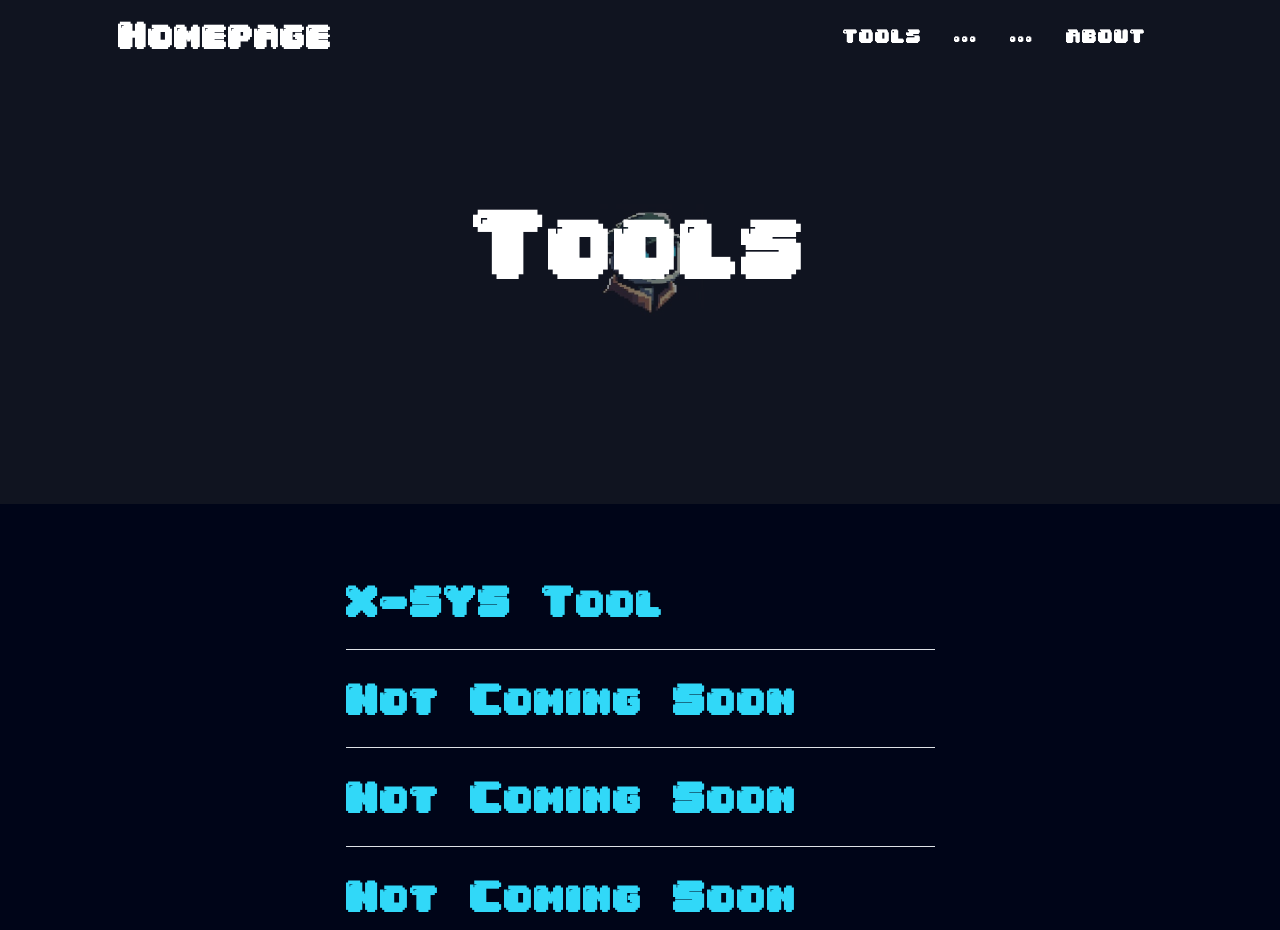
<file: tools.html>
<!DOCTYPE html>
<html lang="en">
    <head>
        <meta charset="utf-8" />
        <meta name="viewport" content="width=device-width, initial-scale=1, shrink-to-fit=yes" />
        <meta name="description" content="" />
        <meta name="author" content="" />
        <title>FerrousInk</title>
        <link rel="icon" type="image/x-icon" href="assets/pp.ico" />
        <link href="./font.ttf" rel="stylesheet" type="text/css" />
        <link href="css/styles.css" rel="stylesheet" />
        <link href="css/own_font.css" rel="stylesheet" />
    </head>
    <body>
        <!-- Navigation-->
        <nav class="navbar navbar-expand-lg navbar-dark" id="mainNav">
            <div class="container px-4 px-lg-5">
                <a class="navbar-brand" href="index.html" style="font-size: xx-large; font-family: InkFont">Homepage</a>
                <button class="navbar-toggler" type="button" data-bs-toggle="collapse" data-bs-target="#navbarResponsive" aria-controls="navbarResponsive" aria-expanded="false" aria-label="Toggle navigation" style="font-family: InkFont">
                    Menu
                    <i class="fas fa-bars"></i>
                </button>
                <div class="collapse navbar-collapse" id="navbarResponsive">
                    <ul class="navbar-nav ms-auto py-4 py-lg-0">
                        <li class="nav-item"><a class="nav-link px-lg-3 py-7 py-lg-7" style="font-family:InkFont; font-size:medium" href="tools.html">Tools</a></li>
                        <li class="nav-item"><a class="nav-link px-lg-3 py-7 py-lg-7" style="font-family:InkFont; font-size:medium" href="#">...</a></li>
                        <li class="nav-item"><a class="nav-link px-lg-3 py-7 py-lg-7" style="font-family:InkFont; font-size:medium" href="#">...</a></li>
                        <li class="nav-item"><a class="nav-link px-lg-3 py-7 py-lg-7" style="font-family:InkFont; font-size:medium" href="about.html">About</a></li>
                    </ul>
                </div>
            </div>
        </nav>
        <!-- Page Header-->
        <header class="masthead" style="background-image: url('assets/img/home-bg.jpg')">
            <div class="container position-relative px-4 px-lg-5">
                <div class="row gx-4 gx-lg-5 justify-content-center">
                    <div class="col-md-10 col-lg-8 col-xl-7">
                        <div class="site-heading">
                            <h1 style="font-family: InkFont;">Tools</h1>
                        </div>
                    </div>
                </div>
            </div>
        </header>
        <!-- Main Content-->
        <div class="container px-4 px-lg-5">
            <div class="row gx-4 gx-lg-5 justify-content-center">
                <div class="col-md-10 col-lg-8 col-xl-7">
                    <!-- Post preview-->
                    <div class="post-preview">
                        <a href="projects/x-sys.html">
                            <h2 class="post-title" style="font-family:InkFont;color:#31d8f8">X-SYS Tool</h2>
                        </a>
                    </div>
                    <!-- Divider-->
                    <hr class="my-4" />
                    <!-- Post preview-->
                    <div class="post-preview">
                        <a href="#">
                            <h2 class="post-title" style="font-family:InkFont;color:#31d8f8">Not Coming Soon</h2>
                        </a>
                    </div>
                    <!-- Divider-->
                    <hr class="my-4" />
                    <!-- Post preview-->
                    <div class="post-preview">
                        <a href="#">
                            <h2 class="post-title" style="font-family:InkFont;color:#31d8f8">Not Coming Soon</h2>
                        </a>
                    </div>
                    <!-- Divider-->
                    <hr class="my-4" />
                    <!-- Post preview-->
                    <div class="post-preview">
                        <a href="#">
                            <h2 class="post-title" style="font-family:InkFont;color:#31d8f8">Not Coming Soon</h2>
                        </a>
                    </div>
                </div>
            </div>
        </div>
        <!-- Footer-->
        <!--footer class="border-top"><div class="small text-center text-muted fst-italic">Copyright &copy; Your Website 2023</div></footer -->
        <script src="js/bootstrap.bundle.min.js"></script>
        <script src="js/scripts.js"></script>
    </body>
</html>
</file>
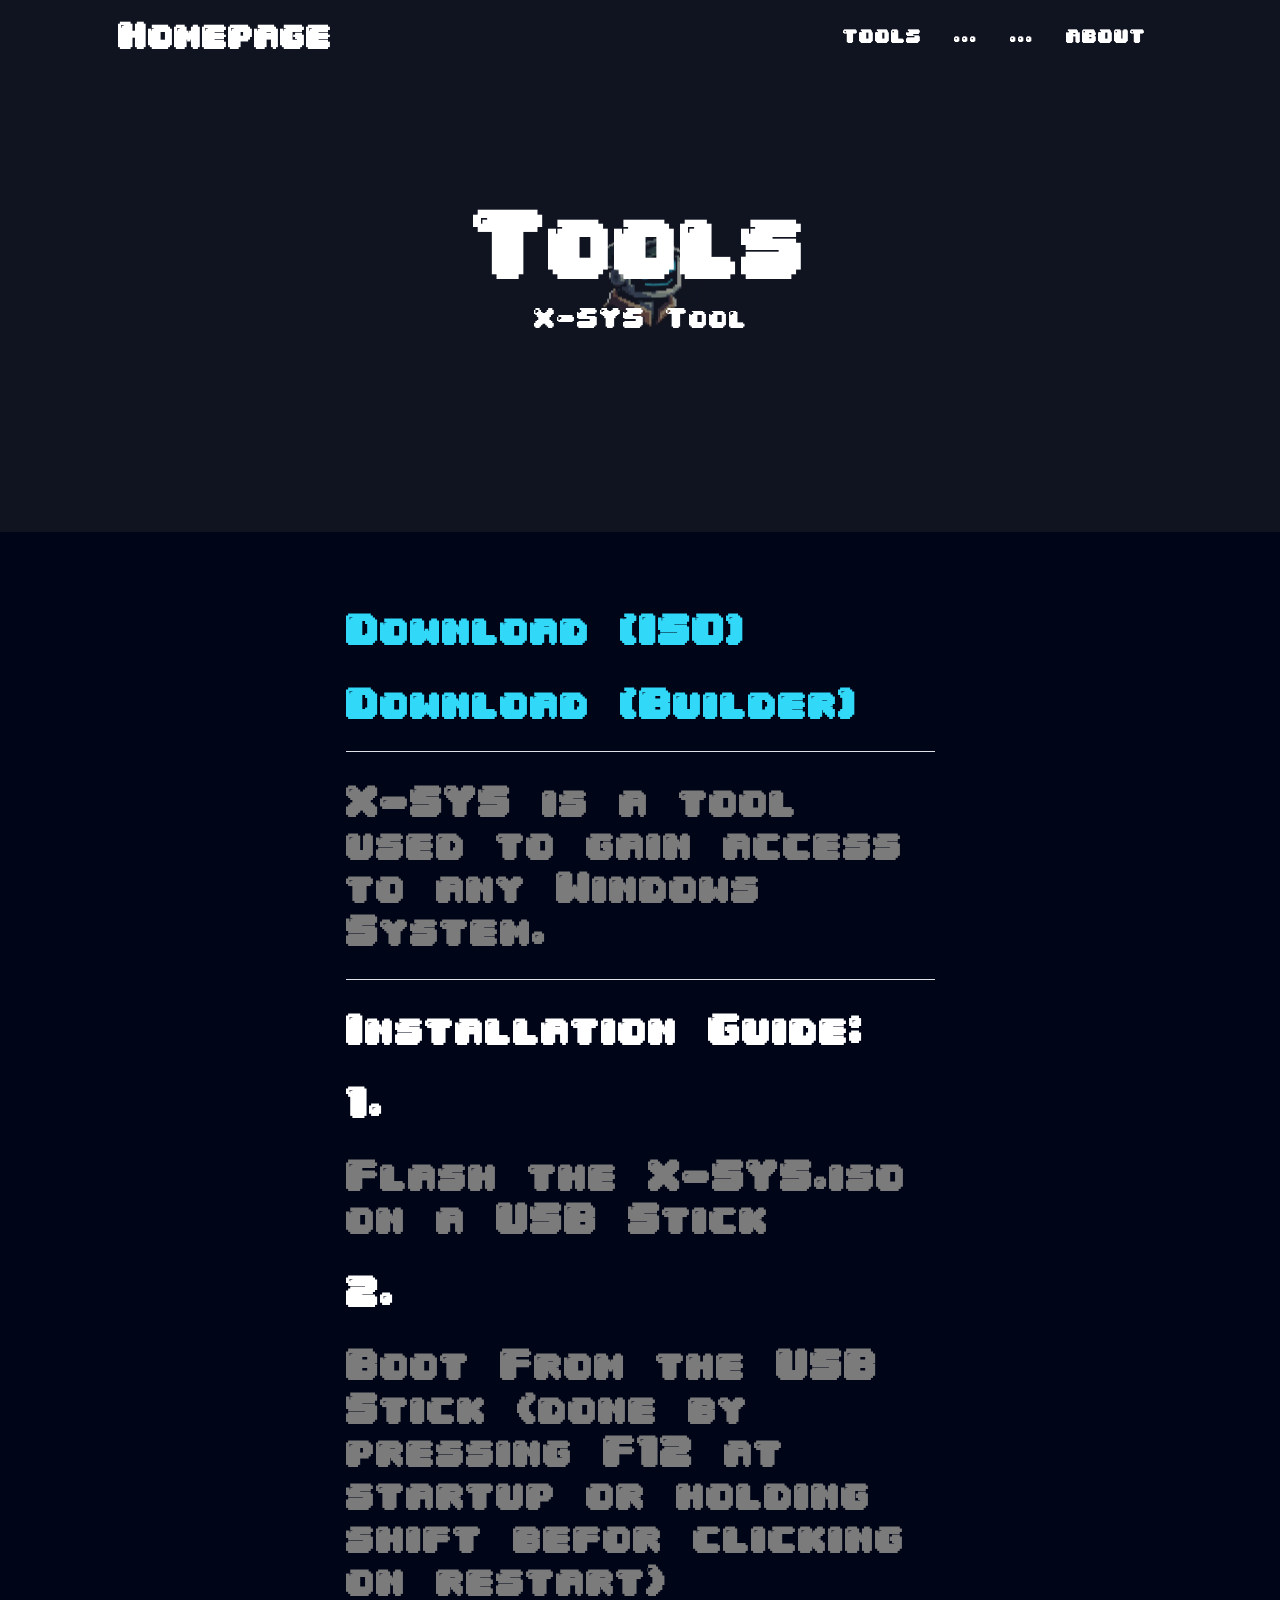
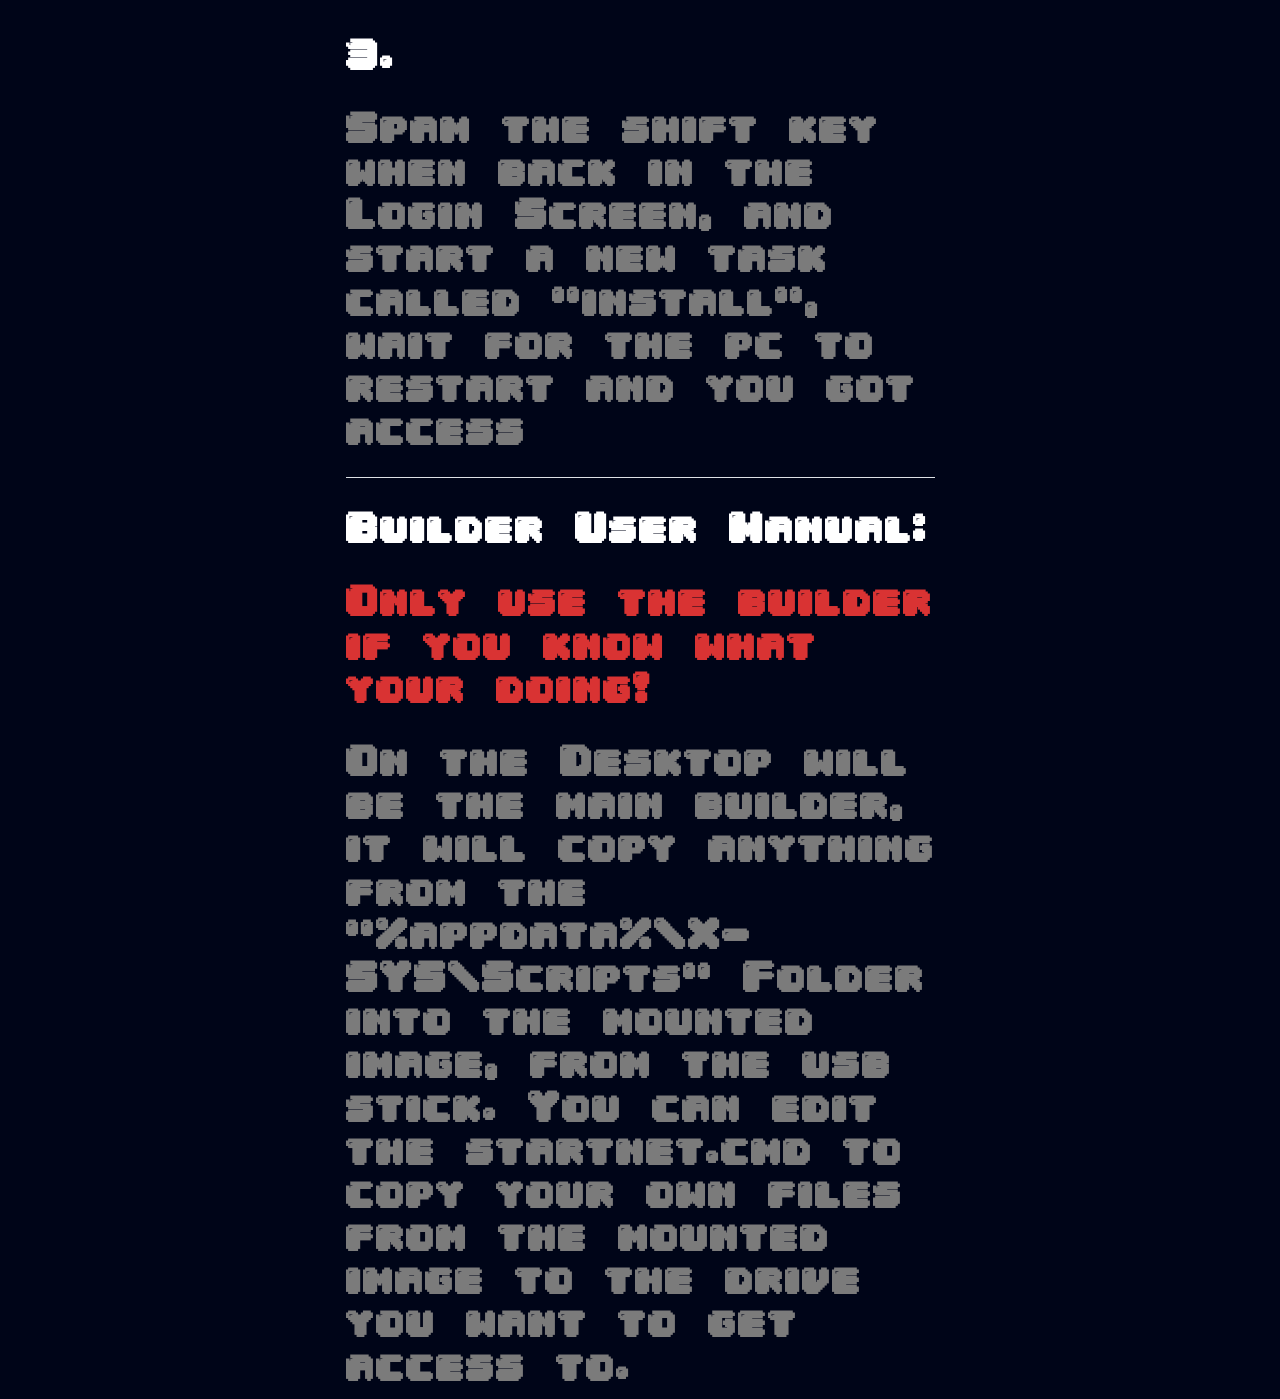
<file: projects/x-sys.html>
<!DOCTYPE html>
<html lang="en">
    <head>
        <meta charset="utf-8" />
        <meta name="viewport" content="width=device-width, initial-scale=1, shrink-to-fit=yes" />
        <meta name="description" content="" />
        <meta name="author" content="" />
        <title>FerrousInk</title>
        <link rel="icon" type="image/x-icon" href="../assets/pp.ico" />
        <link href="../font.ttf" rel="stylesheet" type="text/css" />
        <link href="../css/styles.css" rel="stylesheet" />
        <link href="../css/own_font.css" rel="stylesheet" />
    </head>
    <body>
        <!-- Navigation-->
        <nav class="navbar navbar-expand-lg navbar-dark" id="mainNav">
            <div class="container px-4 px-lg-5">
                <a class="navbar-brand" href="../index.html" style="font-size: xx-large; font-family: InkFont">Homepage</a>
                <button class="navbar-toggler" type="button" data-bs-toggle="collapse" data-bs-target="#navbarResponsive" aria-controls="navbarResponsive" aria-expanded="false" aria-label="Toggle navigation" style="font-family: InkFont">
                    Menu
                    <i class="fas fa-bars"></i>
                </button>
                <div class="collapse navbar-collapse" id="navbarResponsive">
                    <ul class="navbar-nav ms-auto py-4 py-lg-0">
                        <li class="nav-item"><a class="nav-link px-lg-3 py-7 py-lg-7" style="font-family:InkFont; font-size:medium" href="../tools.html">Tools</a></li>
                        <li class="nav-item"><a class="nav-link px-lg-3 py-7 py-lg-7" style="font-family:InkFont; font-size:medium" href="../#">...</a></li>
                        <li class="nav-item"><a class="nav-link px-lg-3 py-7 py-lg-7" style="font-family:InkFont; font-size:medium" href="../#">...</a></li>
                        <li class="nav-item"><a class="nav-link px-lg-3 py-7 py-lg-7" style="font-family:InkFont; font-size:medium" href="../about.html">About</a></li>
                    </ul>
                </div>
            </div>
        </nav>
        <!-- Page Header-->
        <header class="masthead" style="background-image: url('../assets/img/home-bg.jpg')">
            <div class="container position-relative px-4 px-lg-5">
                <div class="row gx-4 gx-lg-5 justify-content-center">
                    <div class="col-md-10 col-lg-8 col-xl-7">
                        <div class="site-heading">
                            <h1 style="font-family: InkFont;">Tools</h1>
                            <span class="subheading" style="font-family: InkFont">X-SYS Tool</span>
                        </div>
                    </div>
                </div>
            </div>
        </header>
        <!-- Main Content-->
        <div class="container px-4 px-lg-5">
            <div class="row gx-4 gx-lg-5 justify-content-center">
                <div class="col-md-10 col-lg-8 col-xl-7">
                    <!-- Post preview-->
                    <div class="post-preview">
                        <a href="../projects/files/x-sys/x-sys.iso">
                            <h2 class="post-title" style="font-family:InkFont;color:#31d8f8">Download [ISO]</h2>
                        </a>
                    </div>
                    <!-- Post preview-->
                    <div class="post-preview">
                        <a href="../projects/files/x-sys/installer.bat">
                            <h2 class="post-title" style="font-family:InkFont;color:#31d8f8">Download [Builder]</h2>
                        </a>
                    </div>
                    <!-- Divider-->
                    <hr class="my-4" />
                    <!-- Post preview-->
                    <div class="post-preview">
                        <a>
                            <h2 class="post-title" style="font-family:InkFont;color:#7b7b7b">X-SYS is a tool used to gain access to any Windows System.</h2>
                        </a>
                                            <!-- Divider-->
                    <hr class="my-4" />
                    <!-- Post preview-->
                    <div class="post-preview">
                        <a>
                            <h2 class="post-title" style="font-family:InkFont;color:#ffffff">Installation Guide:</h2>
                        </a>
                    </div>
                    <div class="post-preview">
                        <a>
                            <h2 class="post-title" style="font-family:InkFont;color:#ffffff">1. </h2><h2 class="post-title" style="font-family:InkFont;color:#7b7b7b">Flash the X-SYS.iso on a USB Stick</h2>
                        </a>
                    </div>
                    <div class="post-preview">
                        <a>
                            <h2 class="post-title" style="font-family:InkFont;color:#ffffff">2. </h2><h2 class="post-title" style="font-family:InkFont;color:#7b7b7b">Boot From the USB Stick (done by pressing F12 at startup or holding shift befor clicking on restart)</h2>
                        </a>
                    </div>
                    <div class="post-preview">
                        <a>
                            <h2 class="post-title" style="font-family:InkFont;color:#ffffff">3. </h2><h2 class="post-title" style="font-family:InkFont;color:#7b7b7b">Spam the shift key when back in the Login Screen, and start a new task called "install", wait for the pc to restart and you got access</h2>
                        </a>
                    </div>
                    <hr class="my-4" />
                    <div class="post-preview">
                        <a>
                            <h2 class="post-title" style="font-family:InkFont;color:#ffffff">Builder User Manual:</h2>
                        </a>
                    </div>
                    <div class="post-preview">
                        <a>
                            <h2 class="post-title" style="font-family:InkFont;color:#d93333">Only use the builder if you know what your doing!</h2>
                        </a>
                    </div>
                    <div class="post-preview">
                        <a>
                            <h2 class="post-title" style="font-family:InkFont;color:#7b7b7b">On the Desktop will be the main builder, it will copy anything from the "%appdata%\X-SYS\Scripts" Folder into the mounted image, from the usb stick. You can edit the startnet.cmd to copy your own files from the mounted image to the drive you want to get access to.</h2>
                        </a>
                    </div>
                        </a>
                    </div>
                </div>
            </div>
        </div>
        <!-- Footer-->
        <!--footer class="border-top"><div class="small text-center text-muted fst-italic">Copyright &copy; Your Website 2023</div></footer -->
        <script src="../js/bootstrap.bundle.min.js"></script>
        <script src="../js/scripts.js"></script>
    </body>
</html>
</file>
<file: css/own_font.css>
@font-face { font-family: InkFont; src: url("../font.ttf"); }
body {
    font-family: InkFont;
}
</file>
